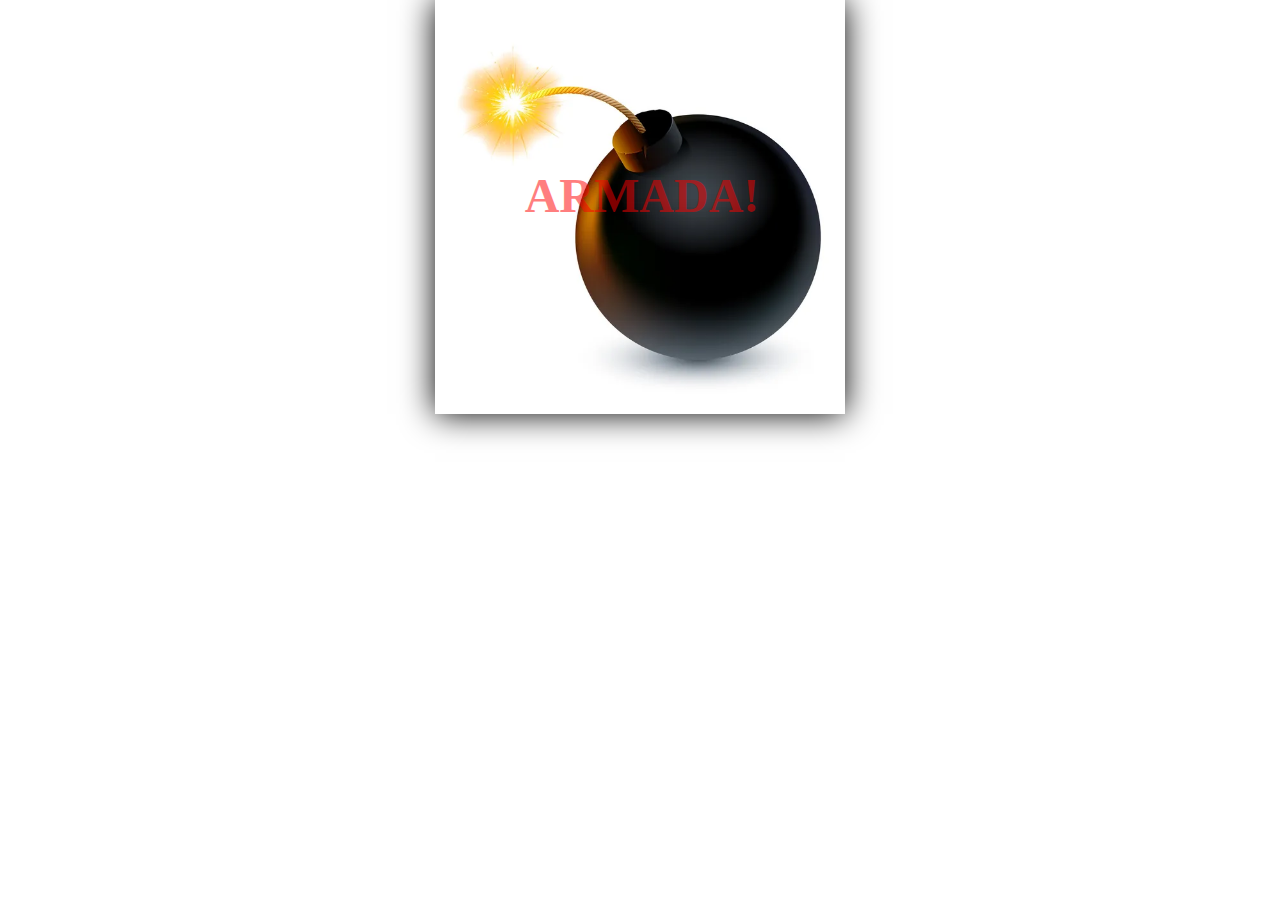
<file: questao 1/index.html>
<!DOCTYPE html>
<html>
	<head>
		<meta charset="UTF-8">
		<title>Reader number</title>
		<link rel="stylesheet" href="index.css">
		<script src="index.js"></script>
	</head>
	<body>
		<div id="all">
			<div class="card">
				<div class="elem">
					
				</div>
			</div>
		</div>
		<script>op();</script>
	</body>
</html>
</file>
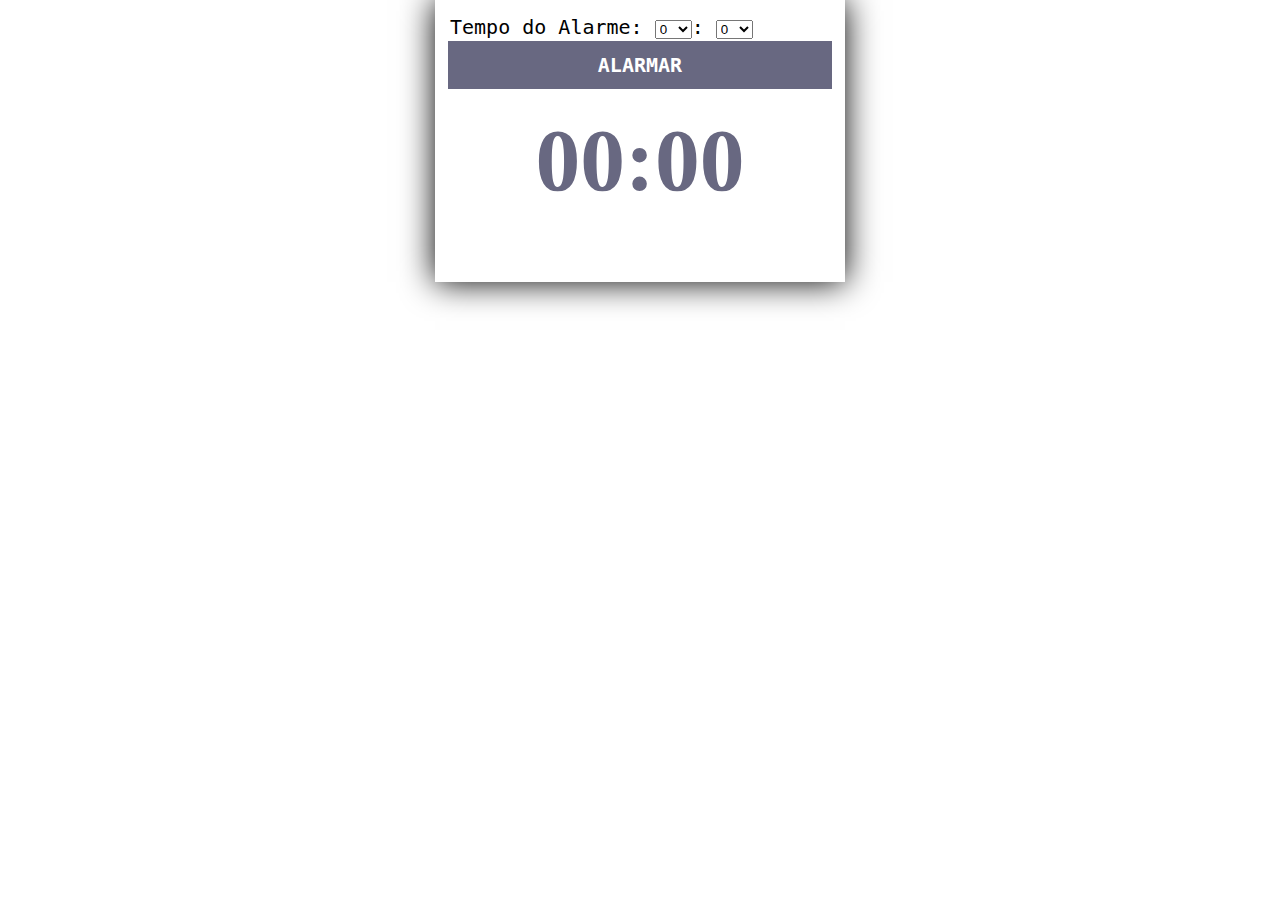
<file: questao 3/index.html>
<!DOCTYPE html>
<html>
	<head>
		<meta charset="UTF-8">
		<title>Alarme</title>
		<link rel="stylesheet" href="index.css">
		<script src="index.js"></script>
	</head>
	<body>
		<div id="all">
			<div class="card">
				<div class="elem">
					<label>Tempo do Alarme:</label>
					<select id="min">
					</select>:
					<select id="seg">
					</select>
				</div>
				<div id="elem">
					<button id="alarme" onclick="alarmar()" class="but">ALARMAR</button>
				</div>
				<div id="elem">
					<div style="opacity:0;color: red;font-size: 125%;font-weight: 900;font-family: monospace;" id="falta" >Falta:</div>
					<div id="contador">
					00:00
					</div>
				</div>
				<div id="elem">
					<audio id="tick" controls loop>
						<source src="img/tick.mp3" type="audio/mpeg">
					</audio>
				</div>
			</div>
		</div>
	</body>
</html>
</file>
<file: questao 1/index.css>
*{
	padding:0;
	margin:0;
}
#all{
	width:100vw;
	height:100vh;
}
.card{
	width: 30vw;
	padding: 1vw;
	position: relative;
	left: 34vw;
	box-shadow: 0rem 0rem 2rem 0rem;
	background: white;
}
.elem{
    font-size: 1.25rem;
    font-family: monospace;
    padding: 0.125rem;
}
.but{
	font-size: 1.25rem;
    font-family: monospace;
    color: white;
    padding: 0.5rem 1rem 0.5rem 1rem;
    width: 100%;
    font-weight: bold;
    background-color: #686881;
    border: 0.25rem solid #686881;
}
.but:hover{
    color: #686881;
    background-color: white;
}
.elem input{
	border: 0;
    border-bottom: 1px solid;
    width: 100%;
    font-size: 1rem;
}




#bomba{
    --piu: 30vw;
    width: var(--piu);
    height: var(--piu);
    background-size: 100%;
}
#texto{
	    color: red;
    font-size: calc(var(--piu)/8);
    text-align: center;
    opacity: 0.5;
    font-weight: 900;
    font-family: fantasy;
    padding-top: calc(var(--piu)/2.5);
}
</file>
<file: questao 3/index.css>
*{
	padding:0;
	margin:0;
}
#all{
	width:100vw;
	height:100vh;
}
.card{
	width: 30vw;
	padding: 1vw;
	position: relative;
	left: 34vw;
	box-shadow: 0rem 0rem 2rem 0rem;
	background: white;
}
.elem{
    font-size: 1.25rem;
    font-family: monospace;
    padding: 0.125rem;
}
.but{
	font-size: 1.25rem;
    font-family: monospace;
    color: white;
    padding: 0.5rem 1rem 0.5rem 1rem;
    width: 100%;
    font-weight: bold;
    background-color: #686881;
    border: 0.25rem solid #686881;
}
.but:hover{
    color: #686881;
    background-color: white;
}
.elem input{
	border: 0;
    border-bottom: 1px solid;
    width: 100%;
    font-size: 1rem;
}





audio{
	opacity:0;
}
#contador{
	text-align: center;
    font-size: 7vw;
    font-weight: bold;
    font-family: fantasy;
    color: #686881;
}
</file>
